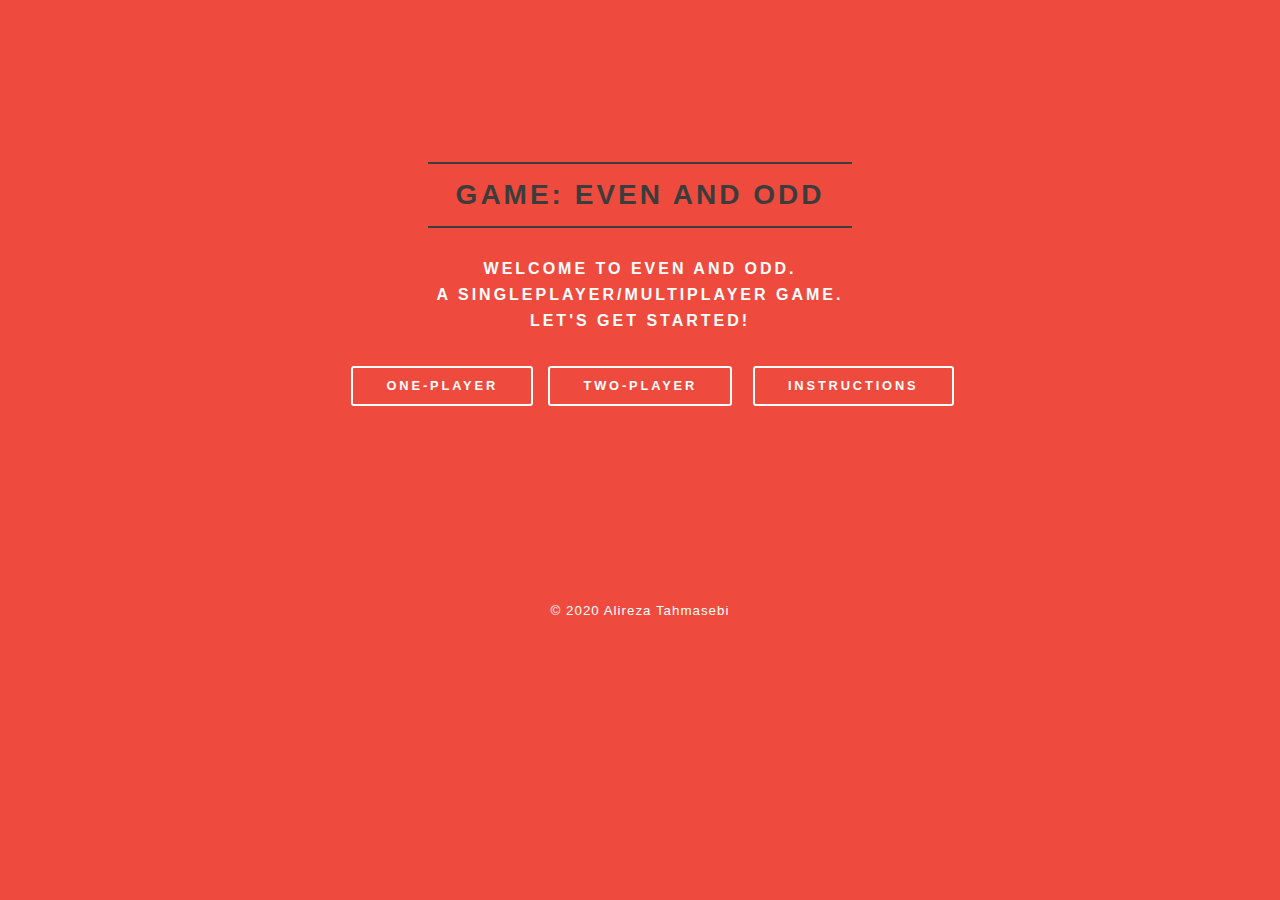
<file: index.html>
<!DOCTYPE html>
<html lang="en">

<head>
    <meta charset="utf-8">
    <title>Game: Even and Odd</title>
    <link rel="stylesheet" href="evenandodd.css">
    <script src="evenandodd.js"></script>
</head>

<body>
    <div id="main">
        <div id="banner">
            <div class="inner">
                <h2>Game: Even and Odd</h2>
                <p id="message">Welcome to Even and Odd.
                    <br/> A singleplayer/multiplayer game.
                    <br/> Let's get started!
                </p>
                <ul>
                    <li><a class="button" href="oneplayer.html">One-Player</a><a class="button" href="twoplayer.html">Two-Player</a>
                    <a class="button" onclick="myFunction()">Instructions</a>
                    </li>
                </ul>                
            </div>
        </div>
        <div id="myModal4" class="modal" style="display:none;">
            <div class="modal-content">
                <div class="close" onclick="hide3();">&times;</div>
                <form id="frm1">
                <ul>
                    <h6>Instructions</h6>
                    <br>
                    <li>The game is organized around ten digits (0-9) and four mathematical operations: +, -, *, / (addition, subtraction, multiplication, division). </li>
                    <br>    
                    <li>The first player (Player 1) will be even and the second player (Computer or Player 2) will be odd. Player 1 has to try and end up with an even number at the end of the game, and Player 2 should try and end up with an odd number. </li>
                    <br>    
                    <li>From the start, Player 1 plays a number, then Player 2 plays a number and a function. Neither player can multiply or divide by 0. </li>
                    <br>    
                    <li>You can only use a number once. Each player plays a number and an operation in turn. The game finishes when all the numbers are used. </li>
                    <br>    
                    <li>Good Luck with Even and Odd! </li>
                    <br>
                </form>
                </ul>
            </div>
        </div>

        <div id="footer">
            <a href="credits.html" class=link>
        &copy; 2020 Alireza Tahmasebi
    </a>
        </div>
 
    </div>

</body>

</html>
</file>
<file: evenandodd.css>
#main {
    width: 1100px;
    height: 5px;
    position: relative;
    margin-left: auto;
    margin-right: auto;
}
#footer {
    position: absolute;
    top: 590px;
    width: 100%;
    color: white;
    font-size: 10pt;
    text-align: center;
}
#footer2 {
    position: absolute;
    top: 850px;
    width: 100%;
    color: white;
    font-size: 10pt;
    text-align: center;
}
ul,
li {
    margin: 0;
    padding: 0;
    border: 0;
    font-size: 100%;
    font: inherit;
    vertical-align: baseline;
    color: #0B99BC;
}
body {
    line-height: 1;
    background-color: #EE4B3E;    
    font-family: "Open Sans", Helvetica, sans-serif;
    font-size: 12pt;
    font-weight: 400;
    letter-spacing: 1px;
    line-height: 26px;
}
h2 {
    color: #3C3C3C;
    font-weight: 800;
    letter-spacing: 3px;
    line-height: 16px;
    margin: 0 0 1em 0;
    text-transform: uppercase;
    font-size: 21px;
    line-height: 28px;
}
h2 a {
    color: inherit;
    text-decoration: none;
}
h2 {
    font-size: 1.1em;
    line-height: 1.65em;
}
h3 {
    color: #3C3C3C;
    font-weight: 800;
    letter-spacing: 3px;
    line-height: 16px;
    margin: 0 0 1em 0;
    text-transform: uppercase;
    font-size: 21px;
    line-height: 28px;
    margin-top: 40px;
}
.button {
    background-color: transparent;
    border-radius: 3px;
    border: 0;
    margin-left: 15px;
    box-shadow: inset 0 0 0 2px #fff;
    color: #fff;
    cursor: pointer;
    display: inline-block;
    font-size: 0.8em;
    font-weight: 600;
    height: 3.125em;
    letter-spacing: 0.225em;
    line-height: 3.125em;
    padding: 0 2.75em;
    text-align: center;
    text-decoration: none;
    text-transform: uppercase;
    white-space: nowrap;
    overflow: hidden;
    text-overflow: ellipsis;
}
.button:hover {
    background-color: #3C3C3C;
}
#banner {
    display: flex;
    flex-direction: column;
    justify-content: center;
    cursor: default;
    height: 100px;
    min-height: 35em;
    overflow: hidden;
    position: relative;
    text-align: center;
    opacity: 1;
    vertical-align: middle;
}
#banner h2 {
    display: inline-block;
    font-size: 1.75em;
    opacity: 1;
    padding: 0.35em 1em;
    position: relative;
    z-index: 1;
}
#banner h2:before,
#banner h2:after {
    background: #3C3C3C;
    content: '';
    display: block;
    height: 2px;
    position: absolute;
    width: 100%;
}
#banner h2:before {
    top: 0;
    left: 0;
}
#banner h2:after {
    bottom: 0;
    right: 0;
}
#message {
    letter-spacing: 3px;
    text-transform: uppercase;
    color: white;
    font-weight: bold;
    margin: 0 0 2em 0;
}
.link {
    color: white;
    text-decoration: none;
}
.link:hover {
    color: #3C3C3C;
    text-decoration: underline;
}
#x {
    position: absolute;
    top: 0px;
    right: 0px;
    height: 30px;
    z-index: 2;
}
.hidden {
    display: none;
}
.unhidden {
    display: block;
}
.modal {
    display: block;
    /* Hidden by default */
    
    position: fixed;
    /* Stay in place */
    
    z-index: 1;
    /* Sit on top */
    
    padding-top: 100px;
    /* Location of the box */
    
    left: 0;
    top: 0;
    width: 100%;
    /* Full width */
    
    height: 100%;
    /* Full height */
    
    overflow: auto;
    /* Enable scroll if needed */
    
    background-color: rgb(0, 0, 0);
    /* Fallback color */
    
    background-color: rgba(0, 0, 0, 0.4);
    /* Black w/ opacity */
}
input[type=text] {
    padding: 12px 20px;
    margin: 8px 0;
    box-sizing: border-box;
    border: 3px solid #ccc;
    -webkit-transition: 0.5s;
    transition: 0.5s;
    outline: none;
}
input[type=text]:focus {
    border: 3px solid #555;
}

.modal-content {
    background-color: #EFEFEF;
    margin: auto;
    padding: 20px;
    border: 1px solid #888;
    width: 80%;
    text-align: left;
}
ul li{
    color: black;
    margin-left: 10px;
    font-weight: 450;
}
    
.close {
    color: #aaaaaa;
    float: right;
    font-size: 28px;
    font-weight: bold;
}
.close:hover,
.close:focus {
    color: #000;
    text-decoration: none;
    cursor: pointer;
}
h1 {
    font-size: 20px;
    font-weight: bold;
    margin-top: 5px;
    color: #3C3C3C;
    text-align: center;
}
h4 {
    color: #3C3C3C;
    font-weight: bold;
    letter-spacing: 3px;
    line-height: 16px;
    margin-bottom: 5px;
    text-transform: uppercase;
    font-size: 21px;
    line-height: 28px;
    text-align: center;
}
h5 {
    color: #EE4B3E;
    font-weight: 800;
    letter-spacing: 30px;
    line-height: 16px;
    margin-bottom: 5px;
    text-transform: uppercase;
    font-size: 35px;
    text-align: center;
}
h6 {
    color: #EE4B3E;
    font-weight: 800;
    letter-spacing: 30px;
    line-height: 5px;
    margin-bottom: 20px;
    margin-top: 40px;
    text-transform: uppercase;
    font-size: 35px;
    text-align: center;
}
</file>
